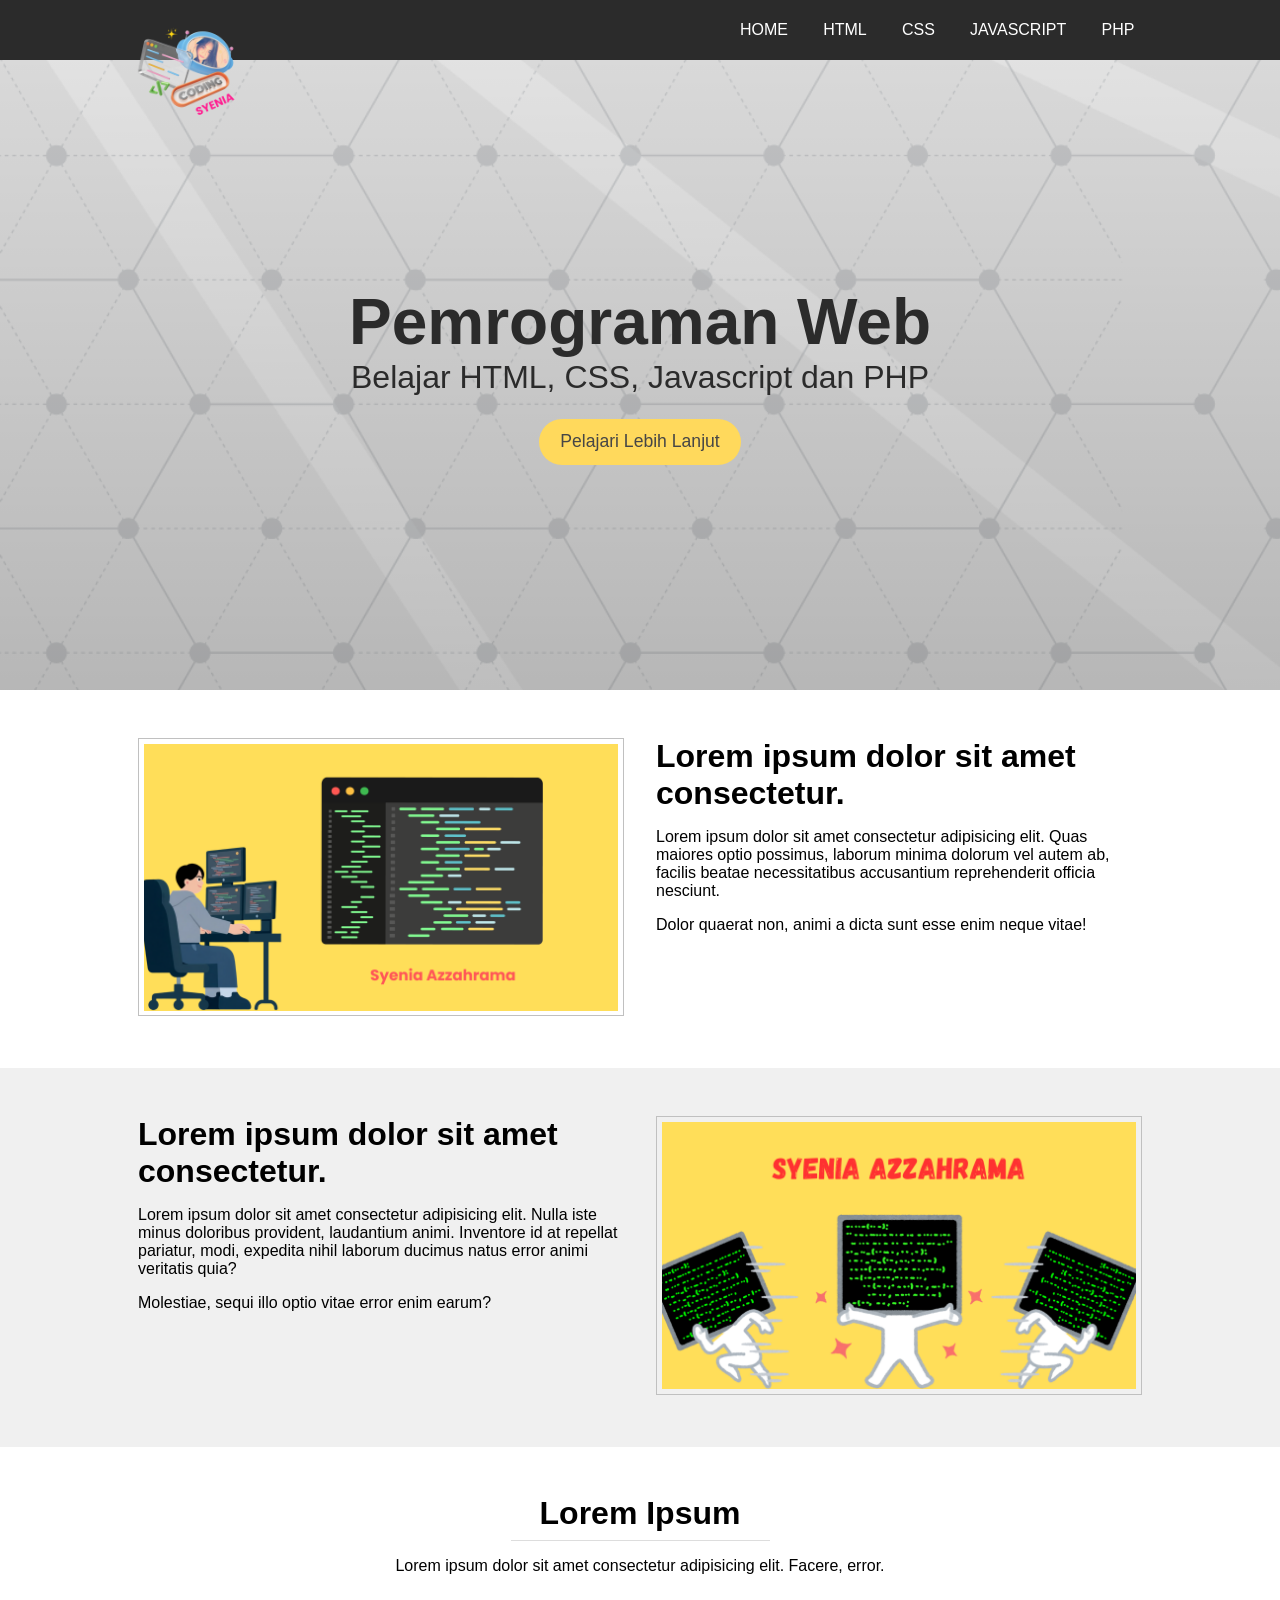
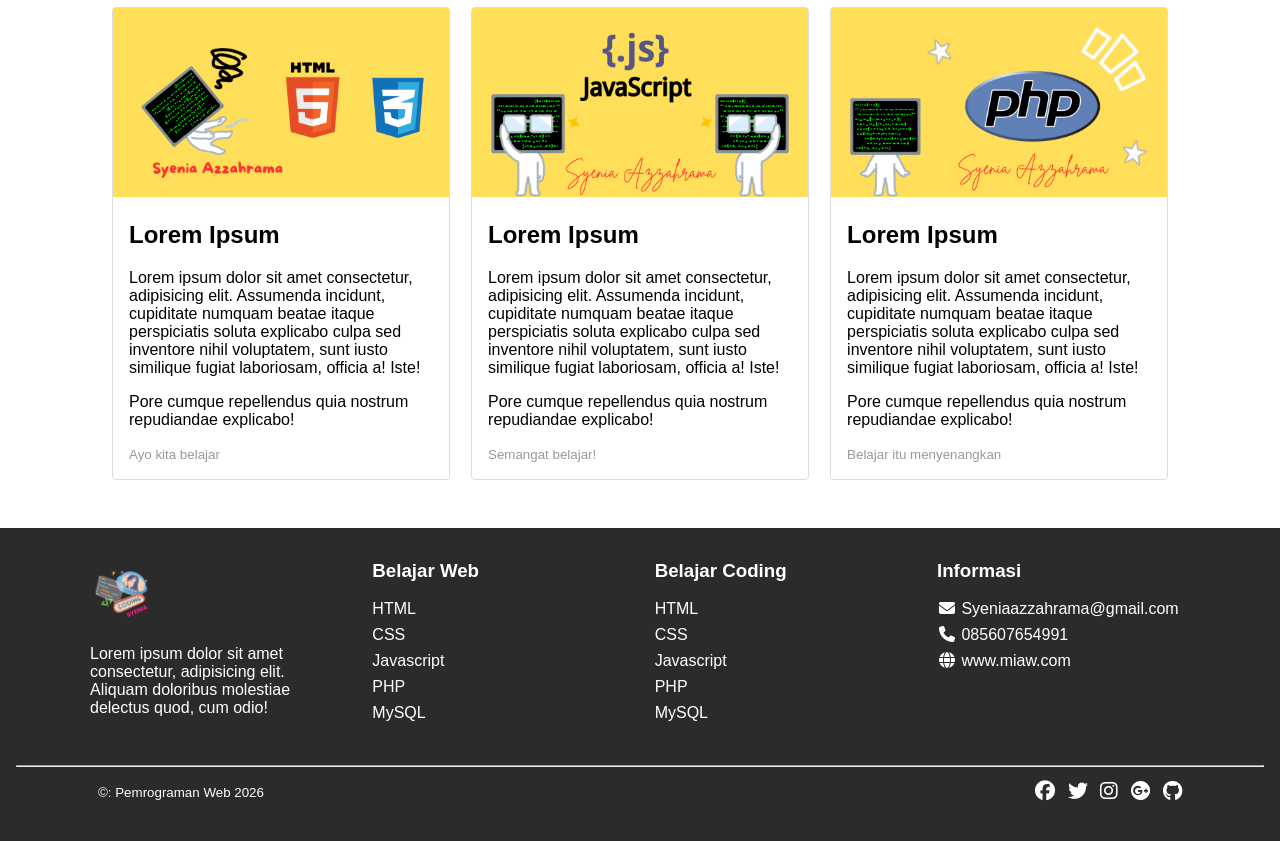
<file: index.html>
<!DOCTYPE html>
<html lang="en">

<head>
    <meta charset="UTF-8">
    <meta name="viewport" content="width=device-width, initial-scale=1.0">

    <link href="https://cdnjs.cloudflare.com/ajax/libs/font-awesome/6.2.0/css/all.min.css" rel="stylesheet">
    <link href="assets/style.css" rel="stylesheet">

    <title>Web Design</title>
</head>

<body>
    <!--lanjutkan kode html disini-->
    <div class="nav-container">
        <header>
            <label for="hamburger">&#9776;</label>
            <input type="checkbox" id="hamburger" />
            <div class="logo">
                <img src="assets/logo.png" alt="Logo">
            </div>
            <nav>
                <ul>
                    <li><a href="#" class="active">Home</a></li>
                    <li><a href="#">HTML</a></li>
                    <li><a href="#">CSS</a></li>
                    <li><a href="#">Javascript</a></li>
                    <li><a href="#">PHP</a></li>
                </ul>
            </nav>
        </header>
    </div>

    <!-- HERO -->
    <div class="hero-container">
        <div class="hero-text">
            <h1>Pemrograman Web</h1>
            <p>Belajar HTML, CSS, Javascript dan PHP</p>
            <a href="#" class="button">Pelajari Lebih Lanjut</a>
        </div>
    </div>

    <!-- SHOWCASE -->
    <div class="showcase-container">
        <section class="showcase">
            <div class="showcase-image">
                <img src="assets/gambar1.png" alt="">
            </div>
            <div class="showcase-text">
                <h1>Lorem ipsum dolor sit amet consectetur.</h1>
                <p>Lorem ipsum dolor sit amet consectetur adipisicing elit. Quas maiores optio possimus, laborum minima
                    dolorum vel autem ab, facilis beatae necessitatibus accusantium reprehenderit officia nesciunt.</p>
                <p>Dolor quaerat non, animi a dicta sunt esse enim neque vitae!</p>
            </div>
        </section>

        <!-- SHOWCASE 2 -->
        <div class="showcase-container">
            <section class="showcase">
                <div class="showcase-text">
                    <h1>Lorem ipsum dolor sit amet consectetur.</h1>
                    <p>Lorem ipsum dolor sit amet consectetur adipisicing elit. Nulla iste minus doloribus provident,
                        laudantium animi. Inventore id at repellat pariatur, modi, expedita nihil laborum ducimus natus
                        error animi veritatis quia?</p>
                    <p>Molestiae, sequi illo optio vitae error enim earum?</p>
                </div>
                <div class="showcase-image">
                    <img src="assets/gambar2.png" alt="">
                </div>
            </section>
        </div>
    </div>

    <!-- Blog -->
    <div class="blog-container">
        <header>
            <h1>Lorem Ipsum</h1>
            <hr>
            <p>Lorem ipsum dolor sit amet consectetur adipisicing elit. Facere, error.</p>
        </header>

        <div class="blog-index">
            <div class="snippet">
                <img class="snippet-img" src="assets/gambar3.png">
                <div class="snippet-txt">
                    <h2>Lorem Ipsum</h2>
                    <p>Lorem ipsum dolor sit amet consectetur, adipisicing elit. Assumenda incidunt, cupiditate numquam
                        beatae itaque perspiciatis soluta explicabo culpa sed inventore nihil voluptatem, sunt iusto
                        similique fugiat laboriosam, officia a! Iste!</p>
                    <p>Pore cumque repellendus quia nostrum repudiandae explicabo!</p>

                    <p><small>Ayo kita belajar</small></p>
                </div>
            </div>

            <div class="snippet">
                <img class="snippet-img" src="assets/gambar4.png">
                <div class="snippet-txt">
                    <h2>Lorem Ipsum</h2>
                    <p>Lorem ipsum dolor sit amet consectetur, adipisicing elit. Assumenda incidunt, cupiditate numquam
                        beatae itaque perspiciatis soluta explicabo culpa sed inventore nihil voluptatem, sunt iusto
                        similique fugiat laboriosam, officia a! Iste!</p>
                    <p>Pore cumque repellendus quia nostrum repudiandae explicabo!</p>

                    <p><small>Semangat belajar!</small></p>
                </div>
            </div>

            <div class="snippet">
                <img class="snippet-img" src="assets/gambar5.png">
                <div class="snippet-txt">
                    <h2>Lorem Ipsum</h2>
                    <p>Lorem ipsum dolor sit amet consectetur, adipisicing elit. Assumenda incidunt, cupiditate numquam
                        beatae itaque perspiciatis soluta explicabo culpa sed inventore nihil voluptatem, sunt iusto
                        similique fugiat laboriosam, officia a! Iste!</p>
                    <p>Pore cumque repellendus quia nostrum repudiandae explicabo!</p>

                    <p><small>Belajar itu menyenangkan</small></p>
                </div>
            </div>
        </div>
    </div>

    <!-- Footer -->
    <footer class="footer-container">
        <div class="footer-menu">
            <section>
                <div class="logo-container">
                    <a href="#">
                        <img src="assets/logo.png"></a>
                </div>
                <p>Lorem ipsum dolor sit amet consectetur, adipisicing elit. Aliquam doloribus molestiae delectus quod,
                    cum odio!</p>
            </section>

            <section>
                <h3>Belajar Web</h3>
                <ul>
                    <li><a href="#">HTML</a></li>
                    <li><a href="#"></a>CSS</li>
                    <li><a href="#"></a>Javascript</li>
                    <li><a href="#"></a>PHP</li>
                    <li><a href="#"></a>MySQL</li>
                </ul>
            </section>

            <section>
                <h3>Belajar Coding</h3>
                <ul>
                    <li><a href="#">HTML</a></li>
                    <li><a href="#"></a>CSS</li>
                    <li><a href="#"></a>Javascript</li>
                    <li><a href="#"></a>PHP</li>
                    <li><a href="#"></a>MySQL</li>
                </ul>
            </section>

            <section>
                <h3>Informasi</h3>
                <ul>
                    <li><i class="fas fa-envelope fa-fw"></i> Syeniaazzahrama@gmail.com</li>
                    <li><i class="fas fa-phone fa-fw"></i> 085607654991</li>
                    <li><i class="fas fa-globe fa-fw"></i> www.miaw.com</li>
                </ul>
            </section>
        </div>

        <hr>
        <div class="footer-copyright">
            <div>
                <small>&copy: Pemrograman Web 2026</small>
            </div>
            <div>
                <a href="#"><i class="fab fa-facebook fa-lg"></i></a>
                <a href="#"><i class="fab fa-twitter fa-lg"></i></a>
                <a href="#"><i class="fab fa-instagram fa-lg"></i></a>
                <a href="#"><i class="fab fa-google-plus fa-lg"></i></a>
                <a href="#"><i class="fab fa-github fa-lg"></i></a>
            </div>
        </div>
    </footer>
</body>

</html>
</file>
<file: assets/style.css>
:root {
    --main-color: #ffd95c;
    --main-color-hover: #e6c34f;
    --dark-color: #2b2b2b;
    --container-width: 1100px;
}

* {
    box-sizing: border-box;
}

html,
body {
    padding: 0;
    margin: 0;
    font-family: 'Segoe UI', Tahoma, Geneva, Verdana, sans-serif;
}

h1 {
    padding: 0;
    margin: 0;
    font-size: 2rem;
}

.button {
    text-decoration: none;
    display: inline-block;
    margin-top: 1.3em;
    padding: 0.7em 1.2em;
    background-color: var(--main-color);
    color: #464646;
    border-radius: 30px;
    font-size: 1.1em;
}

.button:hover {
    background-color: var(--main-color-hover);
    color: #2e2a2a;
    transition: all 0.5s;
}

/* BREAKPOINT TABLET */
@media screen and (max-width: 768px) {

    /* HEADER */
    .nav-container header label {
        display: inline-block;
        color: white;
        font-style: normal;
        font-size: 2rem;
        padding: 0.5rem;
        padding-left: 1rem;
    }

    .nav-container header {
        width: 100%;
    }

    .nav-container nav ul {
        flex-direction: column;
        width: 100%;
        position: absolute;
        top: 60px;
        left: 0;
    }

    .nav-container li a {
        display: block;
        color: white;
        background-color: var(--dark-color);
        padding: 0 2em;
        text-decoration: none;
        text-transform: uppercase;
        height: auto;
    }

    .nav-container li a:hover {
        border-bottom: none;
    }

    .nav-container .logo {
        position: absolute;
        right: 20px;
        z-index: 1000;
    }

    .nav-container .logo img {
        width: 80px;
    }

    .nav-container nav {
        display: none;
    }

    .nav-container header input:checked~nav {
        display: flex;
    }

    /* END OF HEADER */

    /* HERO */
    .hero-text h1 {
        font-size: 3em;
    }

    /* END OF HERO */

    /* SHOWCASE */
    .showcase {
    flex-direction: column;
    padding: 1em 2em;
    }

    .showcase-image, .showcase {
        width: auto;
    }

    /* END OF SHOWCASE */

    /* BLOG */
    .blog-index .snippet {
        width: auto;
        margin: 1rem 2rem;
    }

    /* END OF BLOG */

    /* FOOTER */
    .footer-container {
        padding: 2rem;
    }

    .footer-menu section {
        width: 48%;
        margin-bottom: 2rem;
    }

    .footer-copyright div {
        margin-bottom: 2rem;
    }

    .footer-copyright a:first-child {
        margin-left: 0;
    }

    /* END OF FOOTER YEAYY */
}

/* BREAKPOINT HANDPHONE */
@media screen and (max-width: 481px) {

    /* BLOG */
    .blog-container .snippet {
        width: 98%;
    }

    .blog-index {
        justify-content: center;
    }

    /* END OF BLOG */

    /* FOOTER */
    .footer-menu section {
        width: 100%;
        margin-bottom: 2rem;
    }

    /* END OF footer */
}

/* HEADER */
.nav-container {
    background-color: var(--dark-color);
    position: sticky;
    top: 0px;
    z-index: 100;
}

.nav-container header {
    display: flex;
    flex-direction: row;
    justify-content: space-between;
    width: 80%;
    height: 60px;
    margin: 0 auto;
}

.nav-container .logo img {
    width: 120px;
    padding-top: 10px;

}

.nav-container ul {
    list-style-type: none;
    margin: 0;
    padding: 0;
    display: flex;
}

.nav-container li a {
    display: block;
    color: white;
    padding: 0 1.1em;
    text-decoration: none;
    text-transform: uppercase;
    height: 60px;
    line-height: 60px;
}

.nav-container li a:hover {
    color: var(--main-color);
    transition: all 0.5s;
    border-bottom: 5px solid var(--main-color);
}

.nav-container header label,
#hamburger {
    display: none;
}

/* END OF HEADER */

/* HERO */
.hero-container {
    background-image: linear-gradient(rgba(0, 0, 0, 0.1), rgba(0, 0, 0, 0.3)), url("bg.png");
    height: 70vh;
    background-position: center;
    background-repeat: no-repeat;
    background-attachment: fixed;
    background-size: cover;
    display: flex;
    align-items: center;
    justify-content: center;
}

.hero-text {
    text-align: center;
    color: white;
    padding: 1rem;
}

.hero-text h1 {
    font-size: 4em;
    color: var(--dark-color);
}

.hero-text p {
    font-size: 2em;
    margin: 0;
    color: var(--dark-color);
}

/* END OF HERO */

/* SHOWCASE */
.showcase-container:nth-child(even) {
    background-color: #f0f0f0;
}

.showcase {
    display: flex;
    justify-content: space-between;
    max-width: 1100px;
    margin: 0 auto;
    padding: 2em;
}

.showcase-image,
.showcase-text {
    width: 50%;
    margin: 1em;
}

.showcase-image img {
    width: 100%;
    border: 1px solid silver;
    padding: 0.3rem;
}

/*END OF SHOWCASE*/

/* BLOG */
.blog-container {
    max-width: var(--container-width);
    margin: 3rem auto;
}

.blog-container header {
    padding: 0 2em;
    text-align: center;
}

.blog-container header hr {
    width: 25%;
    border: 0;
    border-top: 1px #ddd solid;
}

.blog-index {
    margin-top: 1rem;
    display: flex;
    flex-flow: row wrap;
    justify-content: space-between;
    padding: 0 2%;
}

.blog-index .snippet {
    width: 32%;
    margin-top: 1rem;
    border: 1px #ddd solid;
    border-radius: 0.25rem;
}

.blog-index .snippet-img {
    width: 100%;
}

.blog-index .snippet-txt {
    padding: 0 1em;
}

.blog-index .snippet-txt small {
    color: #999;
}

/* END OF BLOG */

/* FOOTER */

.footer-container {
    margin-top: 3rem;
    color: white;
    background-color: var(--dark-color);
    padding: 2rem 1rem;
}

.footer-container hr {
    color: #2e2a2a;
}

.footer-container a {
    text-decoration: none;
    color: white;
}

.footer-container a:hover {
    text-decoration: underline;
}

.footer-menu {
    max-width: var(--container-width);
    margin: 0 auto 2rem;
    display: flex;
    flex-flow: row wrap;
    justify-content: space-between;
}

.footer-menu section {
    width: 23%;
}

.footer-menu ul {
    list-style-type: none;
    margin: 0;
    padding: 0;
}

.footer-container ul li {
    margin-bottom: 0.5rem;
}

.footer-menu h3 {
    margin-top: 0;
}

.logo-container img {
    width: 65px;
}

.footer-copyright {
    max-width: var(--container-width);
    margin: 0 auto;
    display: flex;
    flex-flow: row wrap;
    justify-content: space-between;
    padding: 0.5rem;
}

.footer-copyright a {
    margin-left: 0.5rem;
}

.footer-copyright a:hover {
    text-decoration: none;
}

/* END OF FOOTER */
</file>
